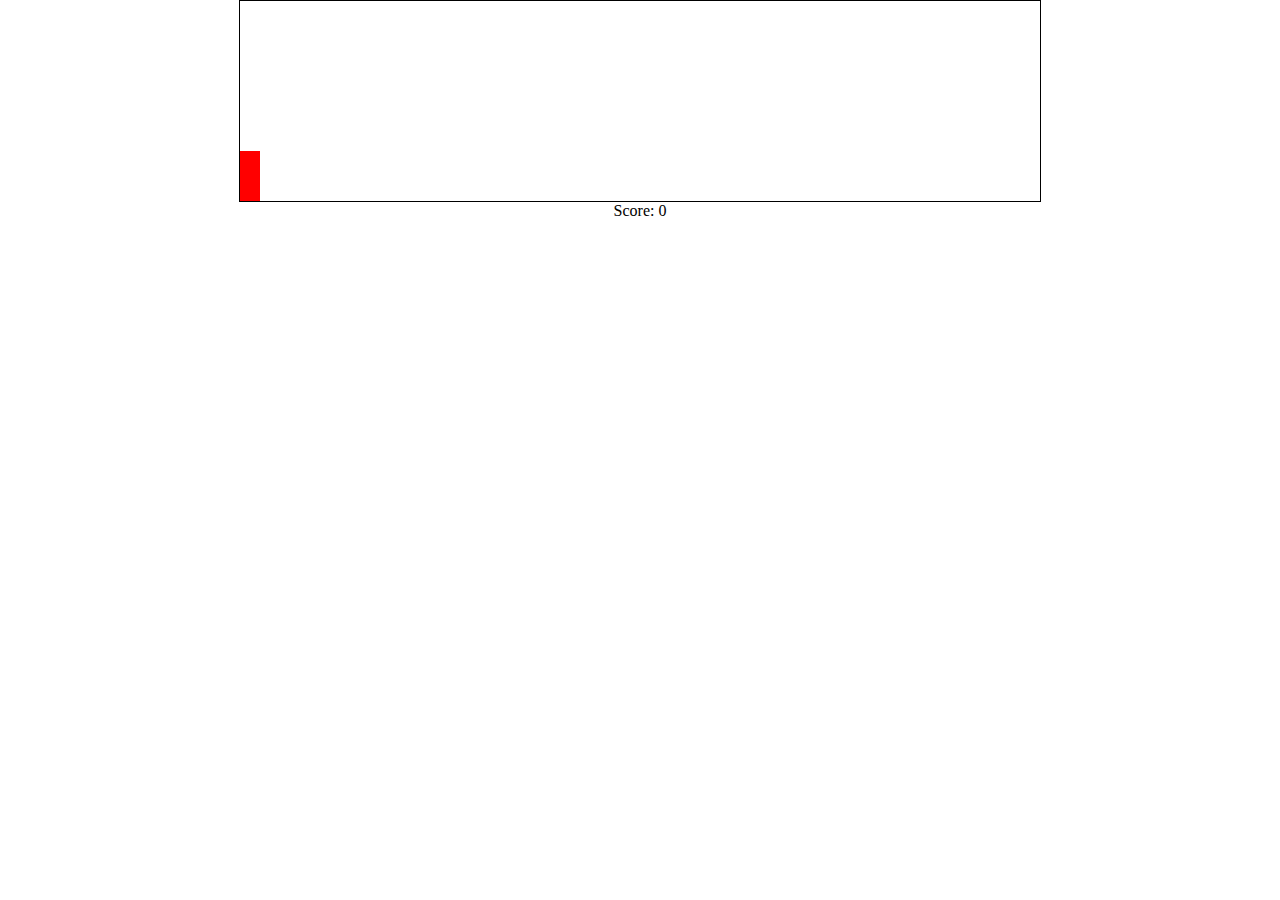
<file: Basic-games-github.io/Dino/index.html>
<!DOCTYPE html>
<html lang="en" onclick="jump()">

<head>
    <meta charset="UTF-8">
    <title>Jump Game</title>
    <link rel="stylesheet" href="style.css">
</head>

<body>
    <div class="game">
        <div id="character"></div>
        <div id="block"></div>
    </div>
    <p>Score: <span id="scoreSpan"></span></p>
</body>
<script src="script.js"></script>

</html>
</file>
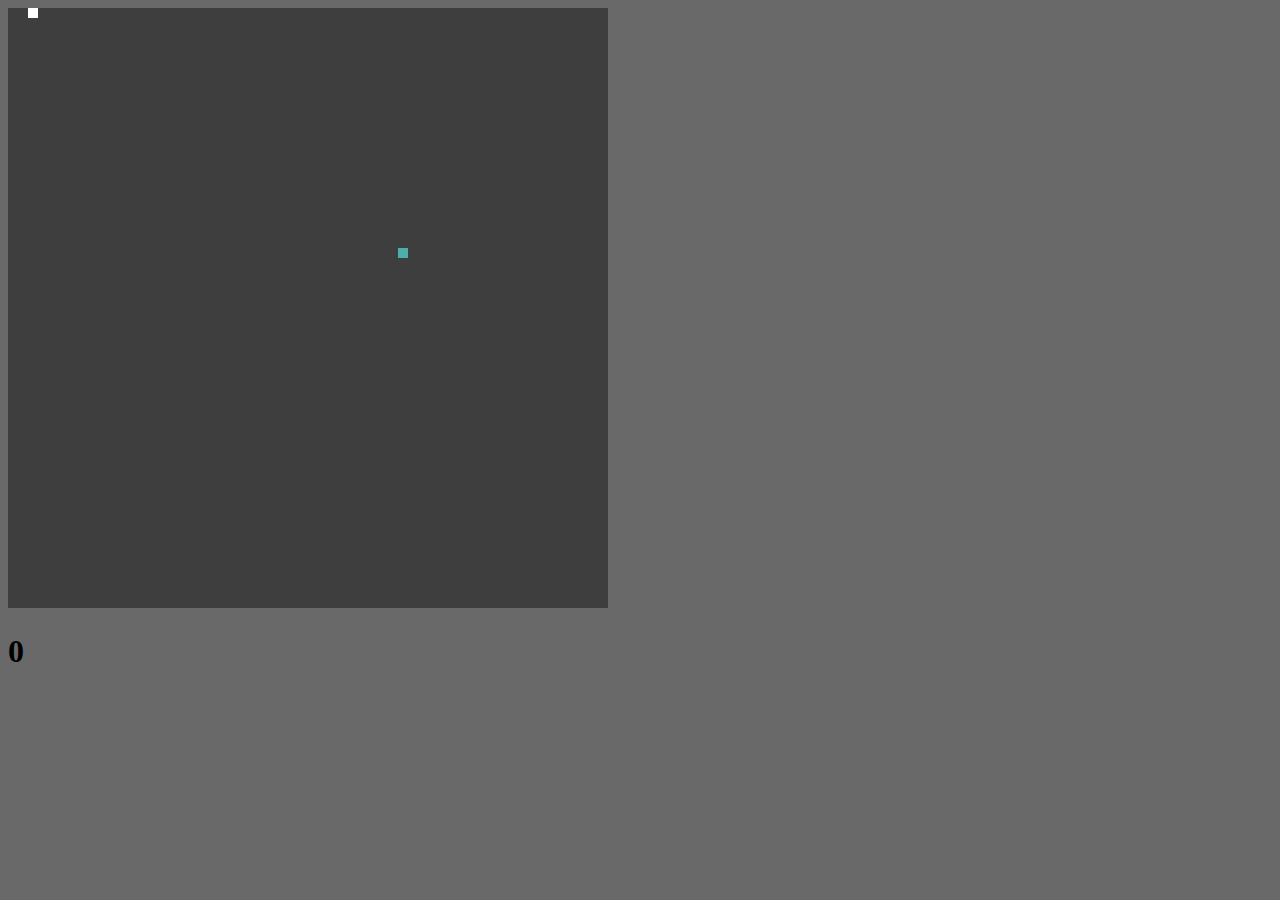
<file: Basic-games-github.io/Snake Game/index.html>
<!DOCTYPE html>
<html>

<head>
    <title>Snake Game</title>
    <style>
        body {
            background-color: dimgray;
        }
        
        #canvas {
            border: 2px solid #FFF;
            position: absolute;
            margin: auto;
            top: 0;
            right: 0;
            left: 0;
            bottom: 0;
        }
    </style>
</head>

<body>
    <canvas class="canvas" height="600" width="600" style="background-color: #3e3e3e">
  </canvas>
    <h1 class="score"></h1>
</body>
<script type="text/javascript" src="fruit.js"></script>
<script type="text/javascript" src="snake.js"></script>
<script type="text/javascript" src="draw.js"></script>

</html>
</file>
<file: Basic-games-github.io/Dino/style.css>
* {
    padding: 0;
    margin: 0;
    overflow-x: hidden;
}

.game {
    width: 800px;
    height: 200px;
    border: 1px solid black;
    margin: auto;
}

#character {
    width: 20px;
    height: 50px;
    background-color: red;
    position: relative;
    top: 150px;
}

.animate {
    animation: jump 0.3s linear;
}

@keyframes jump {
    0% {
        top: 150px;
    }
    30% {
        top: 100px;
    }
    70% {
        top: 100px;
    }
    100% {
        top: 150px;
    }
}

#block {
    background-color: blue;
    width: 20px;
    height: 20px;
    position: relative;
    top: 130px;
    left: 800px;
    animation: block 1s infinite linear;
}

@keyframes block {
    0% {
        left: 500px
    }
    100% {
        left: -20px
    }
}

p {
    text-align: center;
}
</file>
